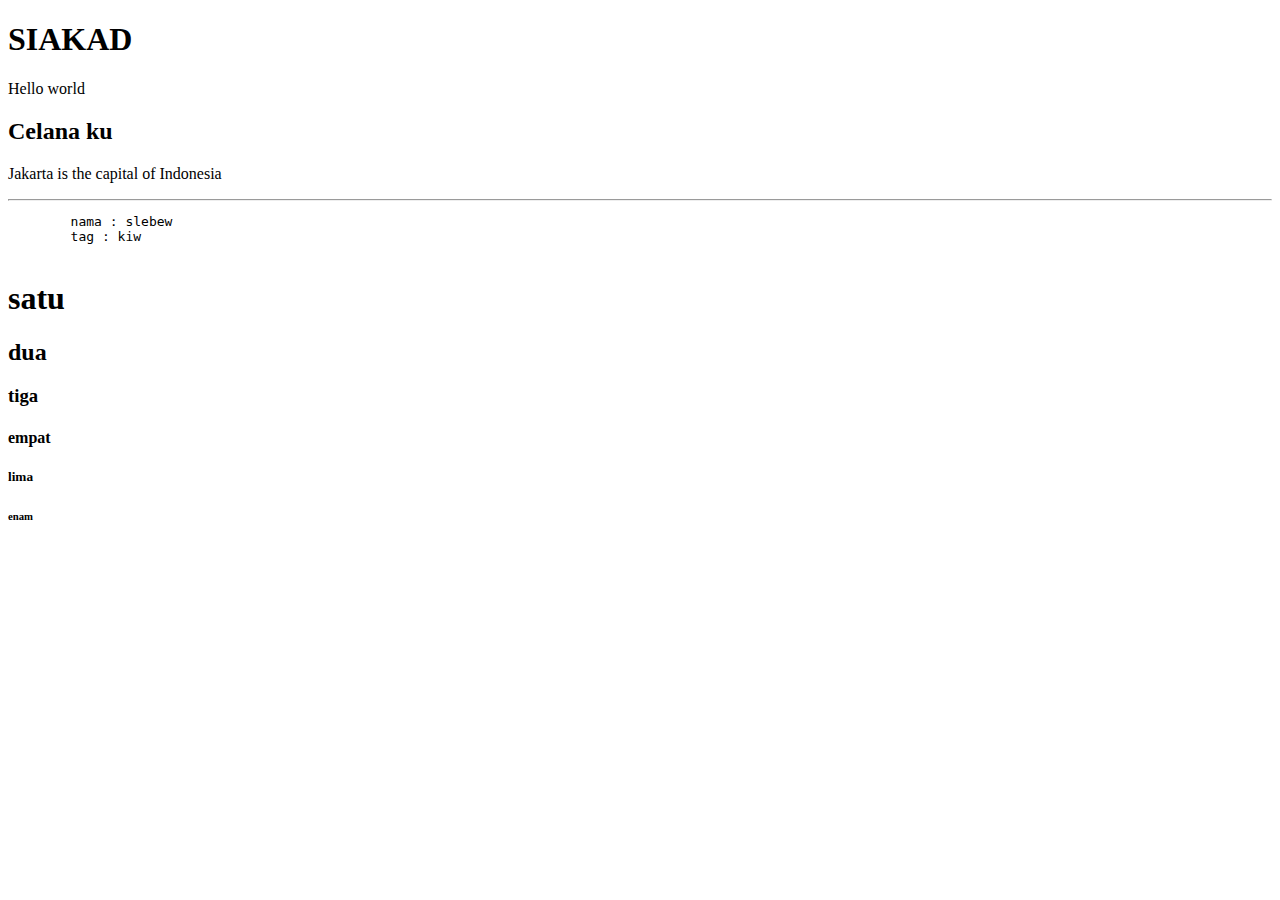
<file: index.html>
<!DOCTYPE html>
<html lang="en">
  <head>
    <meta charset="UTF-8" />
    <meta name="viewport" content="width=device-width, initial-scale=1.0" />
    <title>SIAKAD</title>
</head>
    <body>
    <h1>SIAKAD</h1>
    <p>Hello world</p>
    <div class="pakaian">

        <h2>Celana ku</h2>
        <p>Jakarta is the capital of Indonesia</p><hr>
    </div>
    <pre>
        nama : slebew
        tag : kiw
    </pre>
<!-- batas -->
    <h1>satu</h1>
    <h2>dua</h2>
    <h3>tiga</h3>
    <h4>empat</h4>
    <h5>lima</h5>
    <h6>enam</h6>
</body>
</html>
</file>
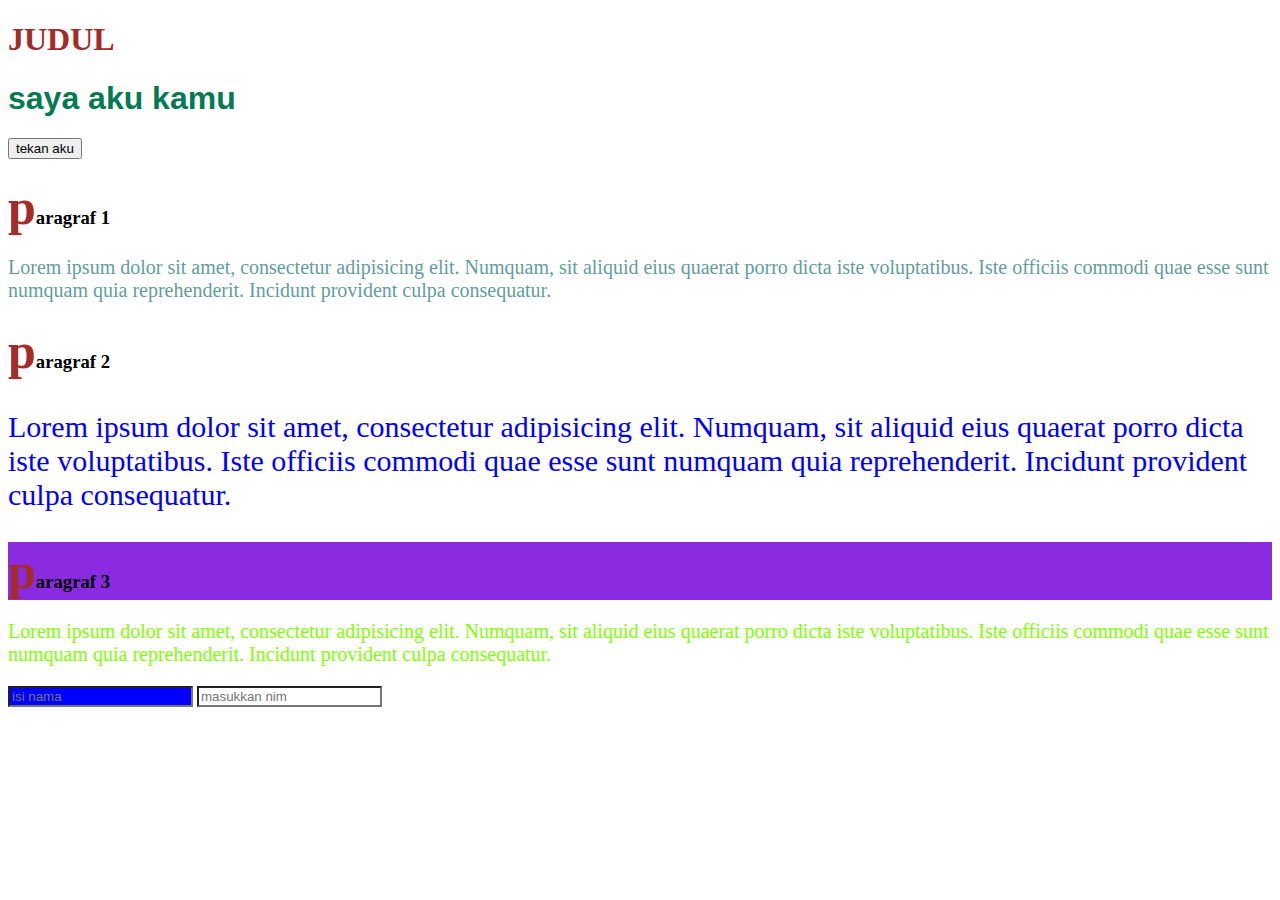
<file: css.html>
<!DOCTYPE html>
<html lang="en">
  <head>
    <meta charset="UTF-8" />
    <meta name="viewport" content="width=device-width, initial-scale=1.0" />
    <title>Document</title>
    <link rel="stylesheet" href="style.css" />
    <!-- <style>
        h1{color: brown;
        font-family: 'Gill Sans', 'Gill Sans MT', Calibri, 'Trebuchet MS', sans-serif;}
    </style> -->
    </head>
    <body>
    <div class="card">
        <h1>JUDUL</h1>
        <h1
        style="
            color: rgb(3, 122, 82);
            font-family: 'Segoe UI', Tahoma, Geneva, Verdana, sans-serif;
        "
        > saya aku kamu</h1>
        <button>tekan aku</button>
    </div>
    <h3>paragraf 1</h3>
    <p class="paragraf">Lorem ipsum dolor sit amet, consectetur adipisicing elit. Numquam, 
        sit aliquid eius quaerat porro dicta iste voluptatibus. Iste officiis commodi quae esse 
        sunt numquam quia reprehenderit. Incidunt provident culpa consequatur.</p>
    <h3>paragraf 2</h3>
    <p>Lorem ipsum dolor sit amet, consectetur adipisicing elit. Numquam, 
        sit aliquid eius quaerat porro dicta iste voluptatibus. Iste officiis commodi quae esse 
        sunt numquam quia reprehenderit. Incidunt provident culpa consequatur.</p>
    <h3 class="bg-teal">paragraf 3</h3>
    <p class="paragraf" id="p2">Lorem ipsum dolor sit amet, consectetur adipisicing elit. Numquam, 
        sit aliquid eius quaerat porro dicta iste voluptatibus. Iste officiis commodi quae esse 
        sunt numquam quia reprehenderit. Incidunt provident culpa consequatur.</p>

        <input type="text" placeholder="isi nama">
        <input type="password" placeholder="masukkan nim">

</body>
</html>
</file>
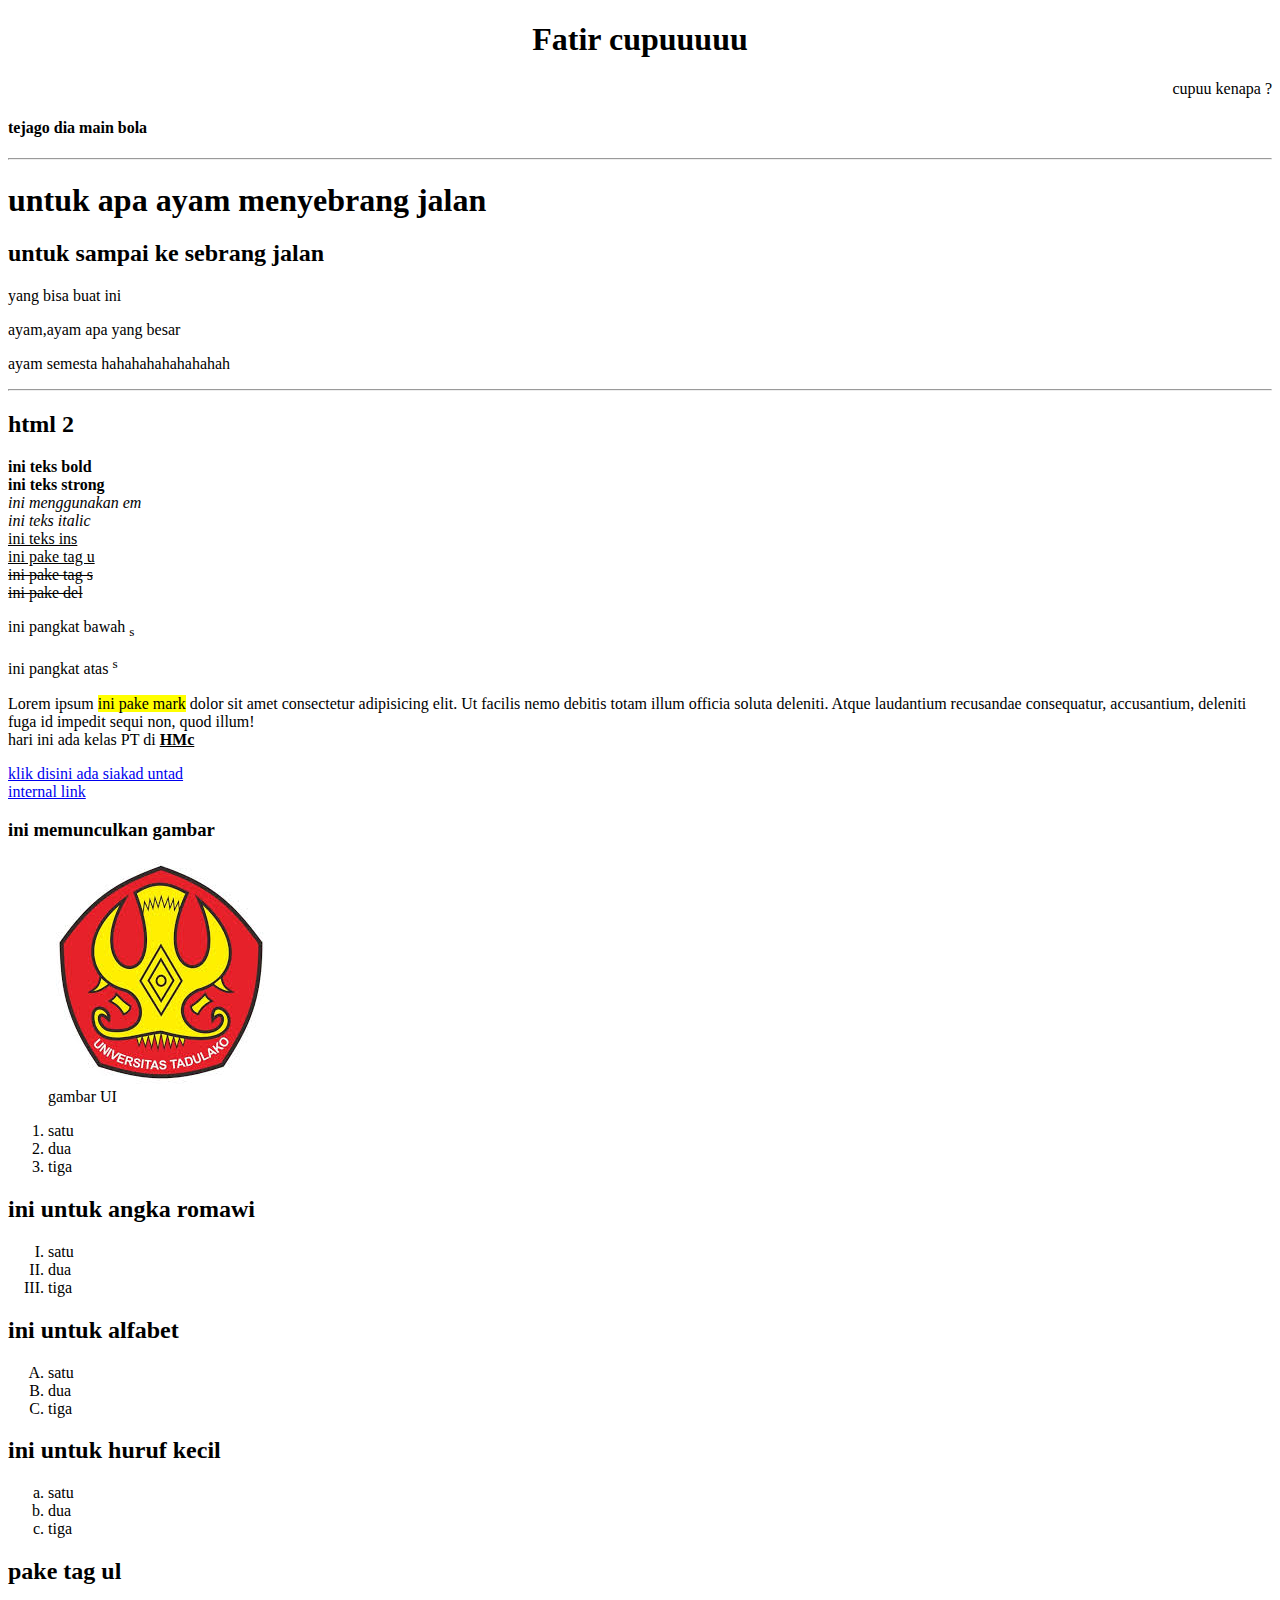
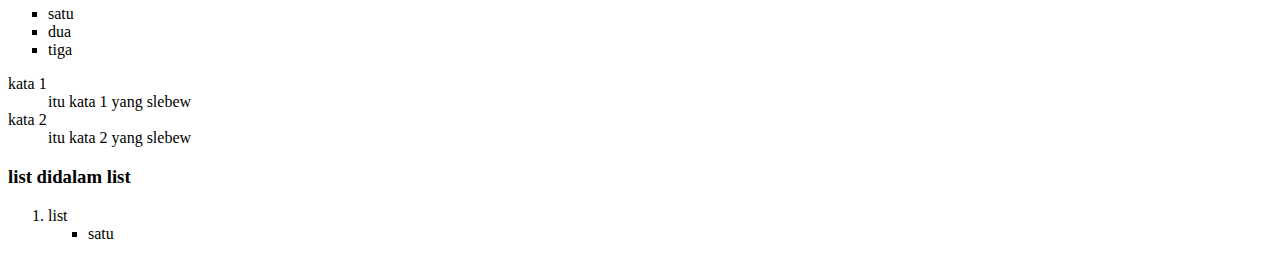
<file: indezzz.html>
<!DOCTYPE html>
<html lang="en">
  <head>
    <meta charset="UTF-8" />
    <meta name="viewport" content="width=device-width, initial-scale=1.0" />
    <title>misi 1</title>
  </head>
  <body>
    <h1 align="center">Fatir cupuuuuu</h1>
    <p align="right" id="atas">cupuu kenapa ?</p>
    <h4>tejago dia main bola</h4>
    <hr />

    <div class="heading">
      <h1>untuk apa ayam menyebrang jalan</h1>
      <h2>untuk sampai ke sebrang jalan</h2>
    </div>
    <div id="tag p">
      <p>yang bisa buat ini</p>
      <p>ayam,ayam apa yang besar</p>
      <p>ayam semesta hahahahahahahahah</p>
    </div>
    <hr />
    <h2>html 2</h2>
    <p>
      <b>ini teks bold</b><br />
      <strong>ini teks strong</strong> <br />
      <em>ini menggunakan em</em><br />
      <i>ini teks italic</i><br />
      <ins>ini teks ins</ins><br />
      <u>ini pake tag u</u><br />
      <s>ini pake tag s</s><br />
      <del>ini pake del</del>
    </p>
    <p>ini pangkat bawah <sub>s</sub></p>
    <p>ini pangkat atas <sup>s</sup></p>
    <!-- ini pake mark -->
    <p>
      Lorem ipsum <mark>ini pake mark</mark> dolor sit amet consectetur adipisicing elit. Ut facilis nemo
      debitis totam illum officia soluta deleniti. Atque laudantium recusandae
      consequatur, accusantium, deleniti fuga id impedit sequi non, quod illum! <br>

      hari ini ada kelas PT di <b><u>HMc</u></b>
    </p>
    <!-- belajar pasang link  -->
    <a href="https://siakad.untad.ac.id/menu" target="_blank">klik disini ada siakad untad</a><br>
    <a href="#atas">internal link</a><br>
    <h3>ini memunculkan gambar</h3>
    <figure>
        <img src="download.jpg" alt="logo untad">
        <figcaption>gambar UI</figcaption>
    </figure>

<!-- elemen list -->
    <ol>
        <li>satu</li>
        <li>dua</li>
        <li>tiga</li>
    </ol>
    <h2>ini untuk angka romawi</h2>
    <ol type="I">
        <li>satu</li>
        <li>dua</li>
        <li>tiga</li>
    </ol>
    <h2>ini untuk alfabet</h2>
    <ol type="A">
        <li>satu</li>
        <li>dua</li>
        <li>tiga</li>
    </ol>
    <h2>ini untuk huruf kecil</h2>
    <ol type="a">
        <li>satu</li>
        <li>dua</li>
        <li>tiga</li>
    </ol>
    <h2>pake tag ul</h2>
    <ul type = "square">
        <li>satu</li>
        <li>dua</li>
        <li>tiga</li>
    </ul>
    <dl>
        <dt>kata 1</dt>
        <dd>itu kata 1 yang  slebew</dd>
        <dt>kata 2</dt>
        <dd>itu kata 2 yang slebew</dd>
    </dl>

    <h3>list didalam list</h3>
    <ol>
        <li>list
            <ul type = "square">
                <li>satu</li>
            </ul>
        </li>
    </ol>
    
</body>
</html>
</file>
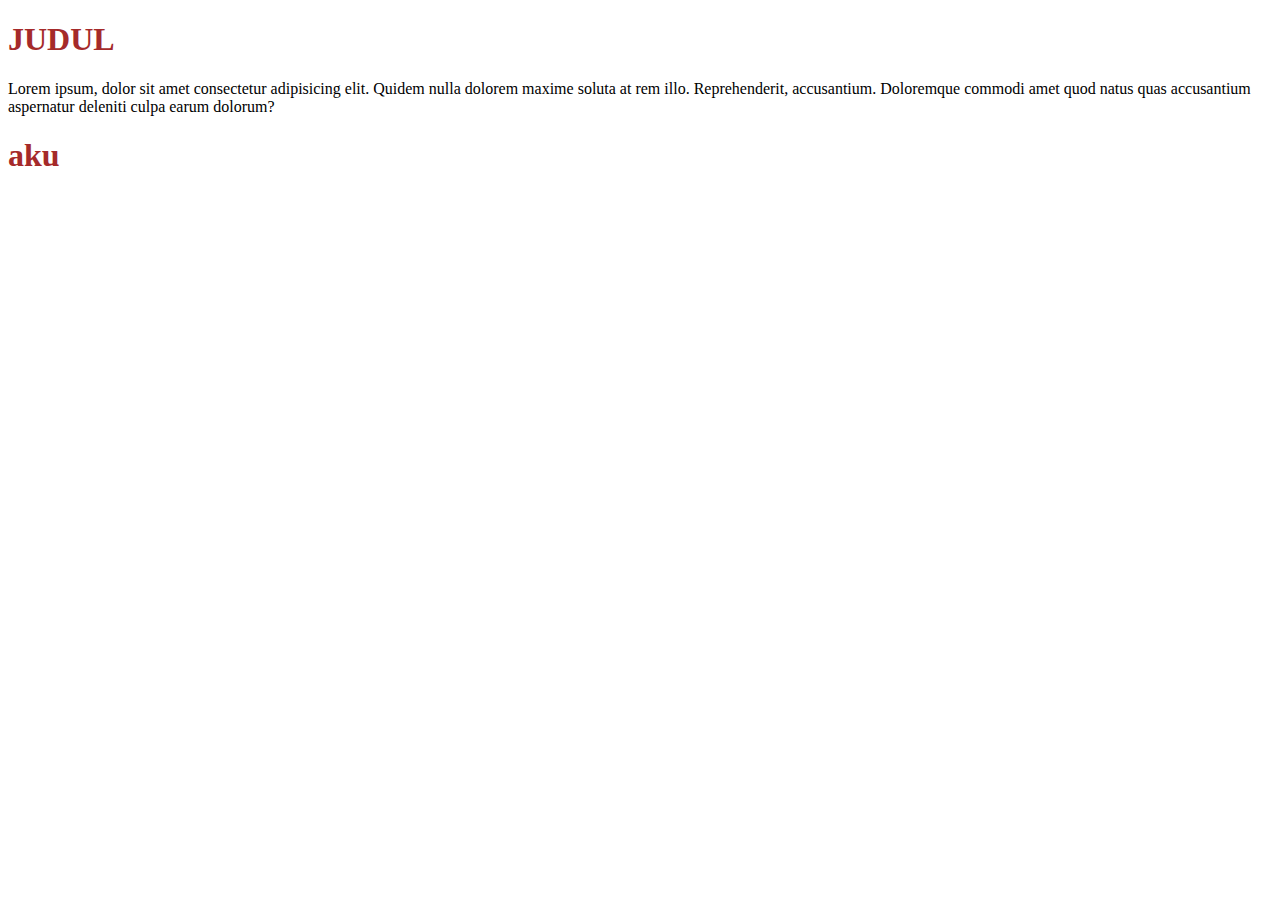
<file: tugas.html>
<!DOCTYPE html>
<html lang="en">
  <head>
    <meta charset="UTF-8" />
    <meta name="viewport" content="width=device-width, initial-scale=1.0" />
    <title>tugas</title>
    <link rel="stylesheet" href="style.css">
  </head>
  <body>
    <h1>JUDUL</h1>
    <div class="materi" id="ke-1">
      Lorem ipsum, dolor sit amet consectetur adipisicing elit. Quidem nulla
      dolorem maxime soluta at rem illo. Reprehenderit, accusantium. Doloremque
      commodi amet quod natus quas accusantium aspernatur deleniti culpa earum
      dolorum?
    </div>


    <div class="css">
      <h1>aku</h1>
    </div>
  </body>
</html>
</file>
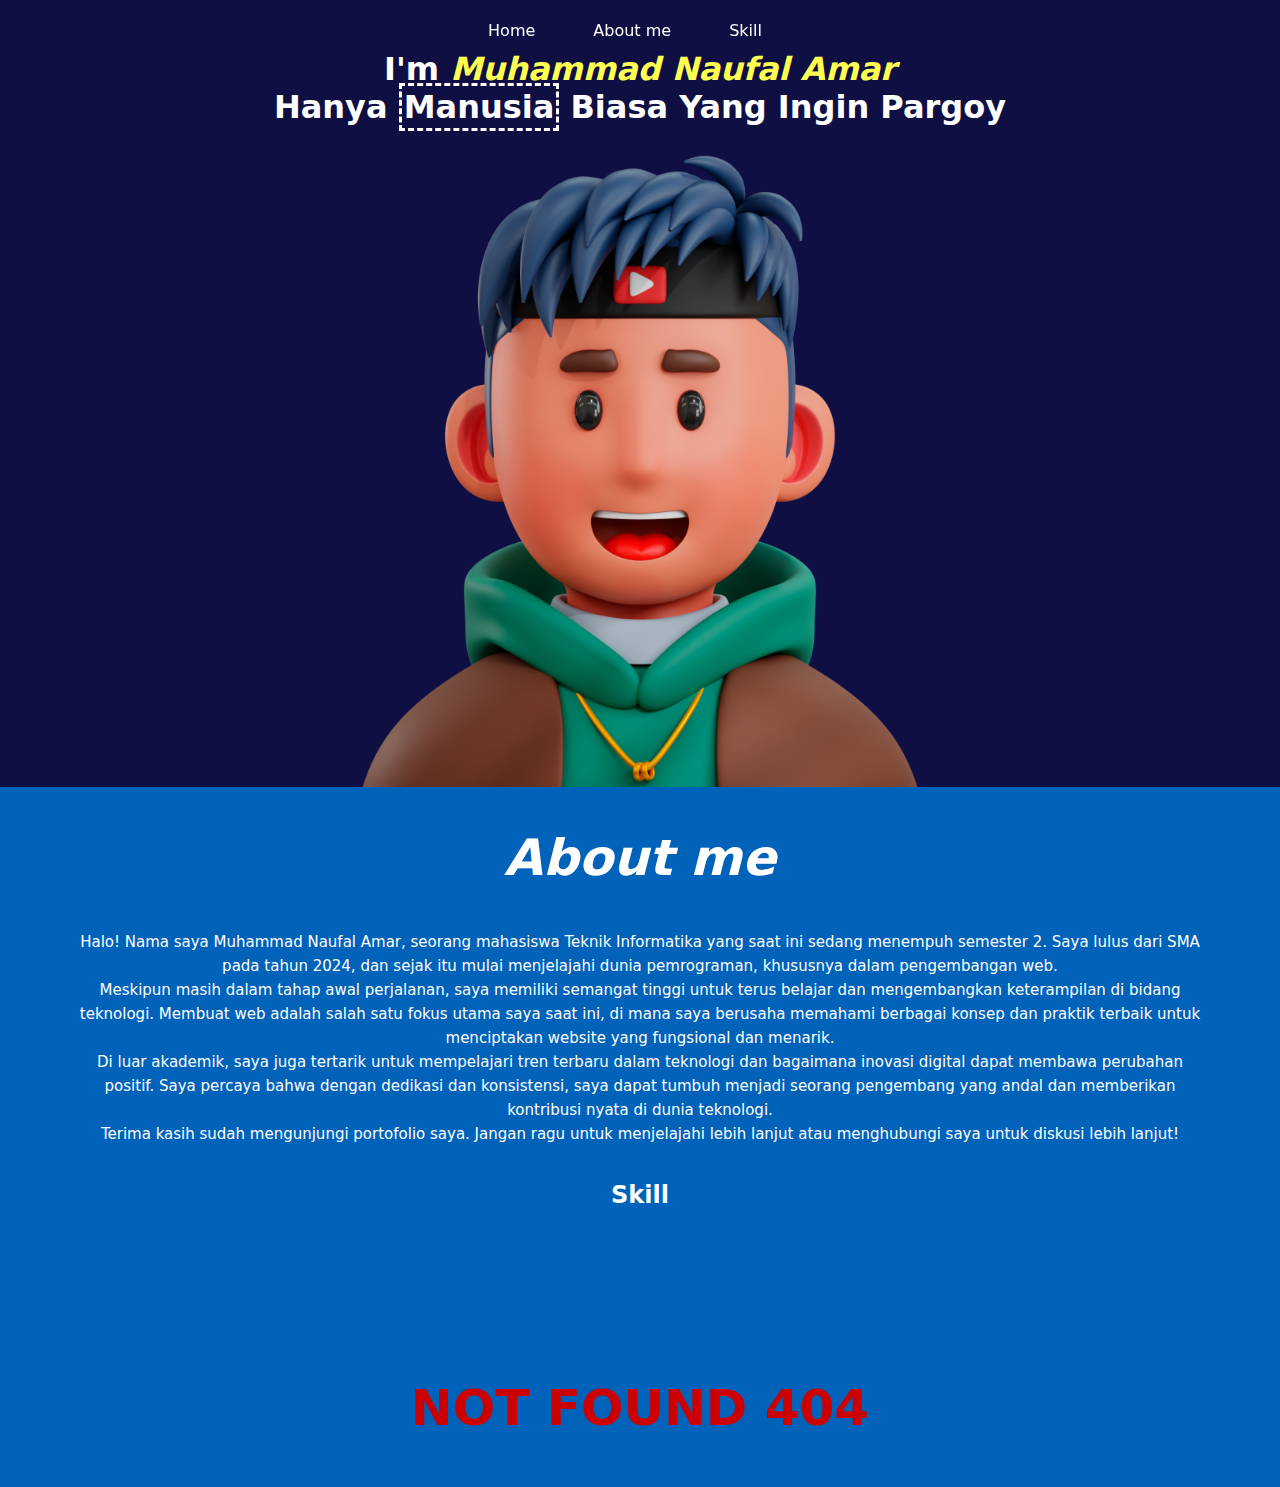
<file: Tugas2.html>
<!DOCTYPE html>
<html lang="en">
<head>
    <meta charset="UTF-8">
    <meta name="viewport" content="width=
    , initial-scale=1.0">
    <title>Tugas 2</title>
    <link rel="stylesheet" href="tugass.css"/>
    <link rel="preconnect" href="https://fonts.googleapis.com">
<link rel="preconnect" href="https://fonts.gstatic.com" crossorigin>
<link href="https://fonts.googleapis.com/css2?family=Poppins:ital,wght@0,600;1,600&family=Roboto:ital,wght@0,100..900;1,100..900&display=swap" rel="stylesheet">
<link rel="icon" href="gmbar.png">
</head>
<body>
    
    <header class="atas" id="home">
        <nav>
            <ul>
                <li><a href="#home">Home</a></li>
                <li><a href="#about">About me</a></li>
                <li><a href="#skill">Skill</a></li>
            </ul>
        </nav>
                
                <h1 class="text1">I'm <span>Muhammad Naufal Amar</span></h1>
                <h1 class="text2">Hanya <span class="manusia"> Manusia</span> Biasa Yang Ingin Pargoy</h1>
                
                <img class="gambar1" src="gmbar.png" alt="gambar 1">
    </header>

    <main class="isi">
        <h2 class="about" id="about">About me</h2>

        <div class="paragraf">
            
            <p class="text3"> Halo! Nama saya Muhammad Naufal Amar, seorang mahasiswa Teknik
                Informatika yang saat ini sedang menempuh semester 2. Saya lulus dari
                SMA pada tahun 2024, dan sejak itu mulai menjelajahi dunia
                pemrograman, khususnya dalam pengembangan web. <br />
                Meskipun masih dalam tahap awal perjalanan, saya memiliki semangat
                tinggi untuk terus belajar dan mengembangkan keterampilan di bidang
                teknologi. Membuat web adalah salah satu fokus utama saya saat ini, di
                mana saya berusaha memahami berbagai konsep dan praktik terbaik untuk
                menciptakan website yang fungsional dan menarik. <br />
                Di luar akademik, saya juga tertarik untuk mempelajari tren terbaru
                dalam teknologi dan bagaimana inovasi digital dapat membawa perubahan
                positif. Saya percaya bahwa dengan dedikasi dan konsistensi, saya
                dapat tumbuh menjadi seorang pengembang yang andal dan memberikan
                kontribusi nyata di dunia teknologi. <br />
                Terima kasih sudah mengunjungi portofolio saya. Jangan ragu untuk
                menjelajahi lebih lanjut atau menghubungi saya untuk diskusi lebih
                lanjut!</p>
        </div>


        <div class="skil">
            <h2 class="ab" id="skill">Skill</h2>
            <p class="NOT">NOT FOUND 404</p>

        </div>
    </main>

</body>
</html>
</file>
<file: style.css>
h1{
    color: brown;
}

p{
    color: blue;
    font-size: 30px;
}

.paragraf{
    color: cadetblue;
    font-size: 20px;
}

.bg-teal{
    background-color: blueviolet;
}

#p2{
    color: chartreuse;
}
input[type=text]{
    background-color: blue;
}
input[type=password]{
    background-color: rgb(255, 255, 255);
}

/* *{
    border: 4px solid;
    background-color: rgb(172, 212, 212);
} */

button:hover {
    background-color: yellow;
}
h3::first-letter{
    color: brown;
    font-size: 50px;
}
</file>
<file: tugass.css>
* {
    box-sizing: border-box;
}

body{
    margin: 0px;
    padding: 0px;
    background-color: rgb(15, 15, 67);
    font-family: system-ui, -apple-system, BlinkMacSystemFont, 'Segoe UI', Roboto, Oxygen, Ubuntu, Cantarell, 'Open Sans', 'Helvetica Neue', sans-serif;
}

.gambar1{
    width: 50%;
    margin-bottom: 0;
}
nav {
    padding-right: 70px;
    position: fixed;
    top: 0;
}
nav ul{
    display: flex;
}
nav li{
    padding: 5px;
    list-style-type: none;
}
li a{
    color: white;
    text-decoration: none;
    border-radius: 100px 10px;
    transition: all 0.2s ease-in;
    padding: 0.5rem 1.5rem;
}

li :hover{
    color: rgb(0, 0, 0);
    background-color: rgb(246, 255, 0);

}
header{
    display: flex;
    align-items: center;
    flex-direction: column;
    margin-bottom: 0;
    padding-bottom: 0;
}

h1{
    color: white;
    padding-bottom: 0;
}

.text1{
    margin-top: 50px;
    margin-bottom: 0;
}

.text2{
    margin-top: 0;
}

span{
    color: rgb(255, 255, 81);
    font-style: italic;
}


main{
    display: flex;
    margin-top: 0;
    background-color: rgb(0, 98, 184);
    flex-direction: column;
    align-items: center;
}

.about{
    font-size: 50px;
    color: white;
    font-style: italic;
    font-weight: 600;
}

.text3{
    margin-top: 2px;
    font-size : 15px;
    padding-left: 35px;
    padding-right: 35px;
    line-height: 1.5rem;
    font-weight: 500;
    color: white;
    align-items: center;
    text-align: center;
}

.paragraf{
    padding-left: 35px;
    padding-right: 35px; 
}

.manusia{
    font-style: normal;
    color: white;
    border-style: dashed;
    padding: 2px;

}

.skil{
    
    color: white;
    display: flex;
    align-items: center;
    flex-direction: column;
}

.NOT{
    
    margin-top: 150px;
    font-weight: 900;
    font-size: 50px;
    color: rgb(204, 0, 0);

}
</file>
